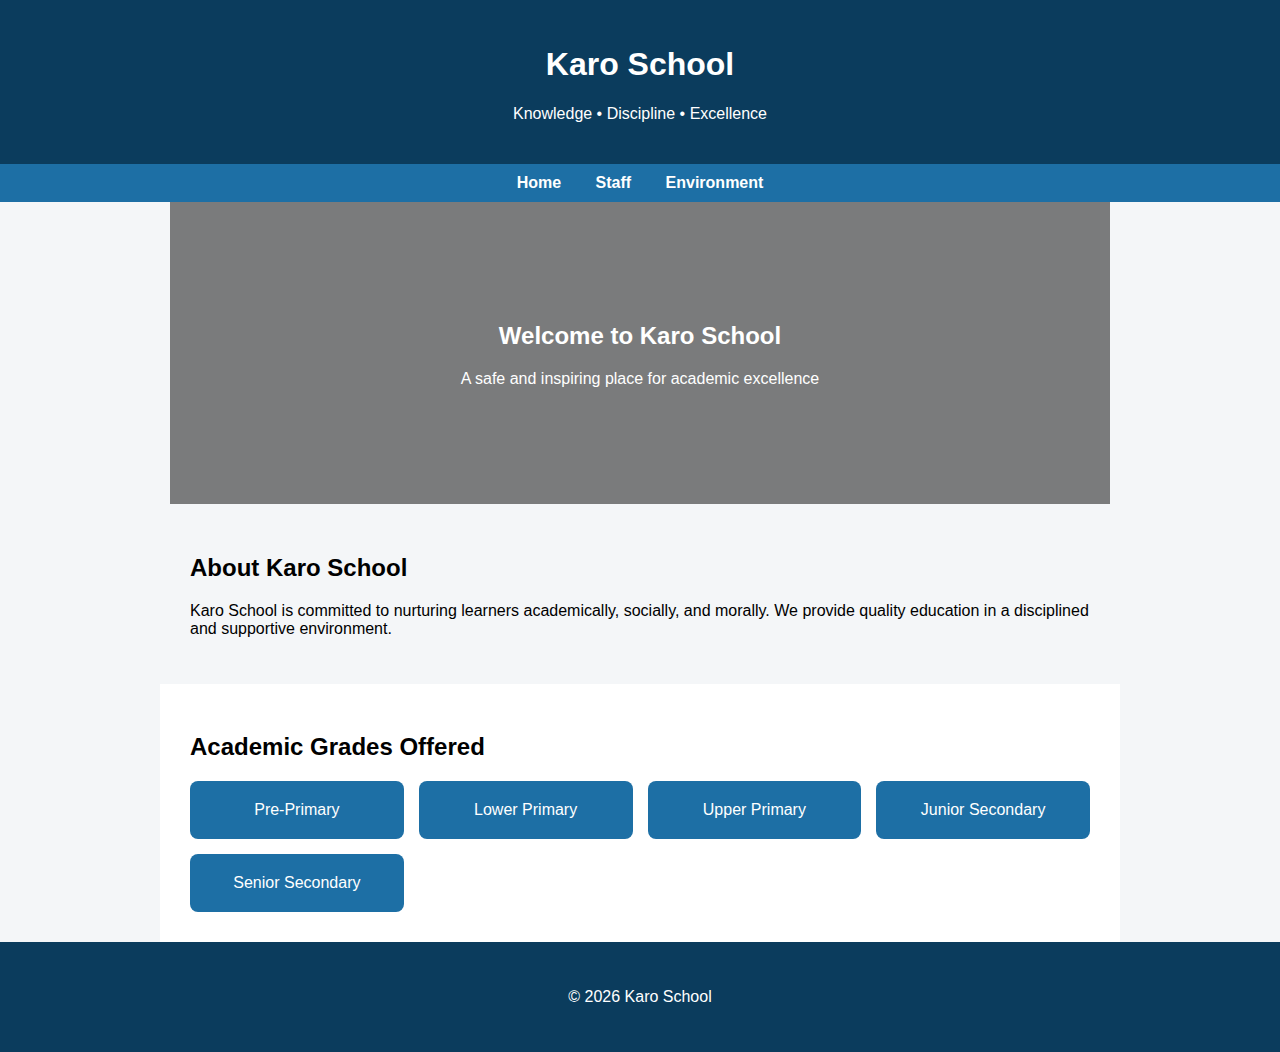
<file: index.html>
<!DOCTYPE html>
<html lang="en">
<head>
  <meta charset="UTF-8">
  <title>Karo School | Home</title>
  <link rel="stylesheet" href="style.css">
</head>
<body>

<header>
  <h1>Karo School</h1>
  <p>Knowledge • Discipline • Excellence</p>
</header>

<nav>
  <a href="index.html">Home</a>
  <a href="staff.html">Staff</a>
  <a href="environment.html">Environment</a>
</nav>

<section class="hero">
  <h2>Welcome to Karo School</h2>
  <p>A safe and inspiring place for academic excellence</p>
</section>

<section>
  <h2>About Karo School</h2>
  <p>
    Karo School is committed to nurturing learners academically,
    socially, and morally. We provide quality education in a
    disciplined and supportive environment.
  </p>
</section>

<section class="light">
  <h2>Academic Grades Offered</h2>
  <div class="grades">
    <div>Pre-Primary</div>
    <div>Lower Primary</div>
    <div>Upper Primary</div>
    <div>Junior Secondary</div>
    <div>Senior Secondary</div>
  </div>
</section>

<footer>
  <p>© 2026 Karo School</p>
</footer>

</body>
</html>
</file>
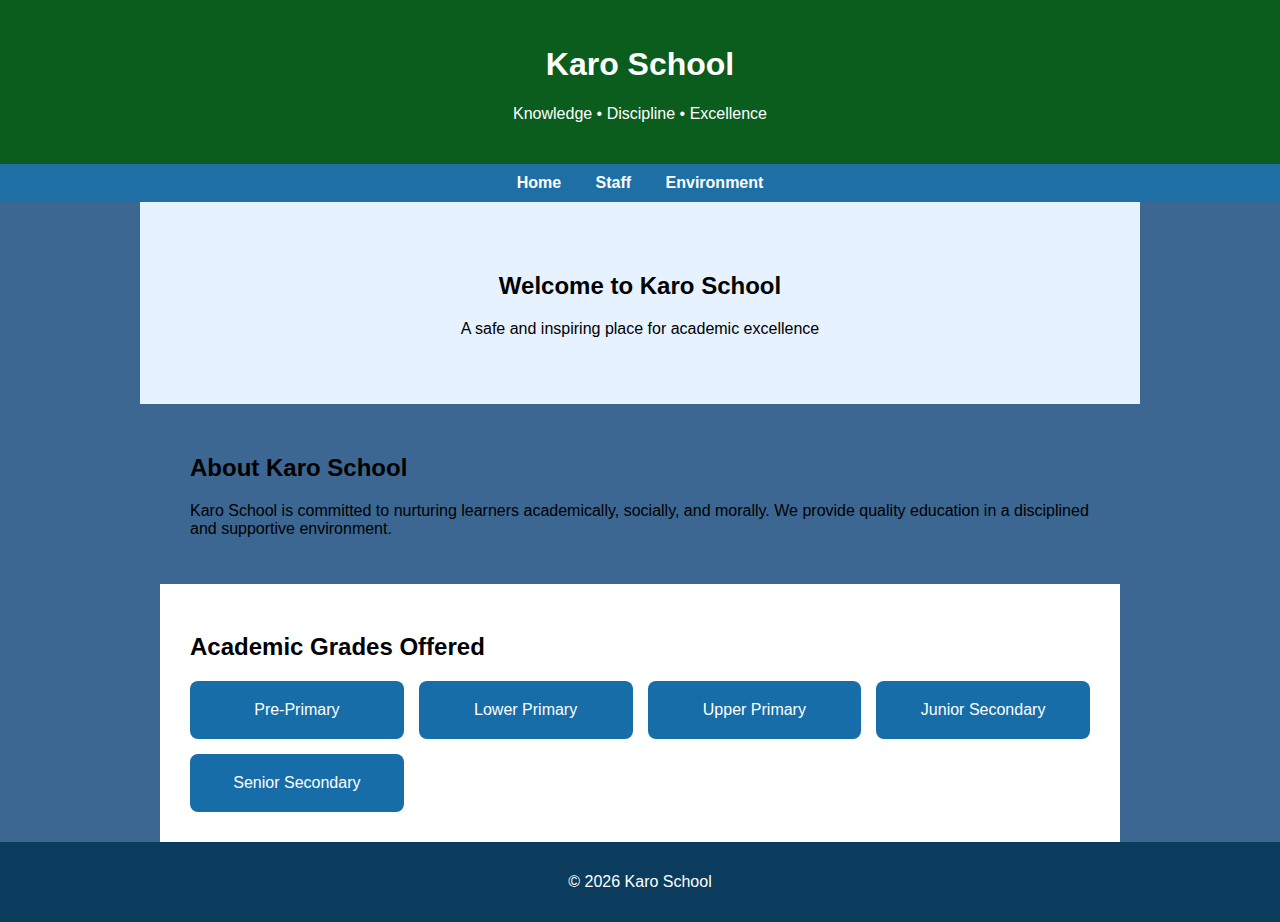
<file: pages/index.html>
<!DOCTYPE html>
<html lang="en">
<head>
  <meta charset="UTF-8">
  <title>Karo School | Home</title>
  <link rel="stylesheet" href="style.css">
</head>
<body>

<header>
  <h1>Karo School</h1>
  <p>Knowledge • Discipline • Excellence</p>
</header>

<nav>
  <a href="pages/index.html">Home</a>
  <a href="pages/staff.html">Staff</a>
  <a href="pages/environment.html">Environment</a>
</nav>

<section class="hero">
  <h2>Welcome to Karo School</h2>
  <p>A safe and inspiring place for academic excellence</p>
</section>

<section>
  <h2>About Karo School</h2>
  <p>
    Karo School is committed to nurturing learners academically,
    socially, and morally. We provide quality education in a
    disciplined and supportive environment.
  </p>
</section>

<section class="light">
  <h2>Academic Grades Offered</h2>
  <div class="grades">
    <div>Pre-Primary</div>
    <div>Lower Primary</div>
    <div>Upper Primary</div>
    <div>Junior Secondary</div>
    <div>Senior Secondary</div>
  </div>
</section>

<footer>
  <p>© 2026 Karo School</p>
</footer>
<script src="script.js"></script>
</body>
</html>
</file>
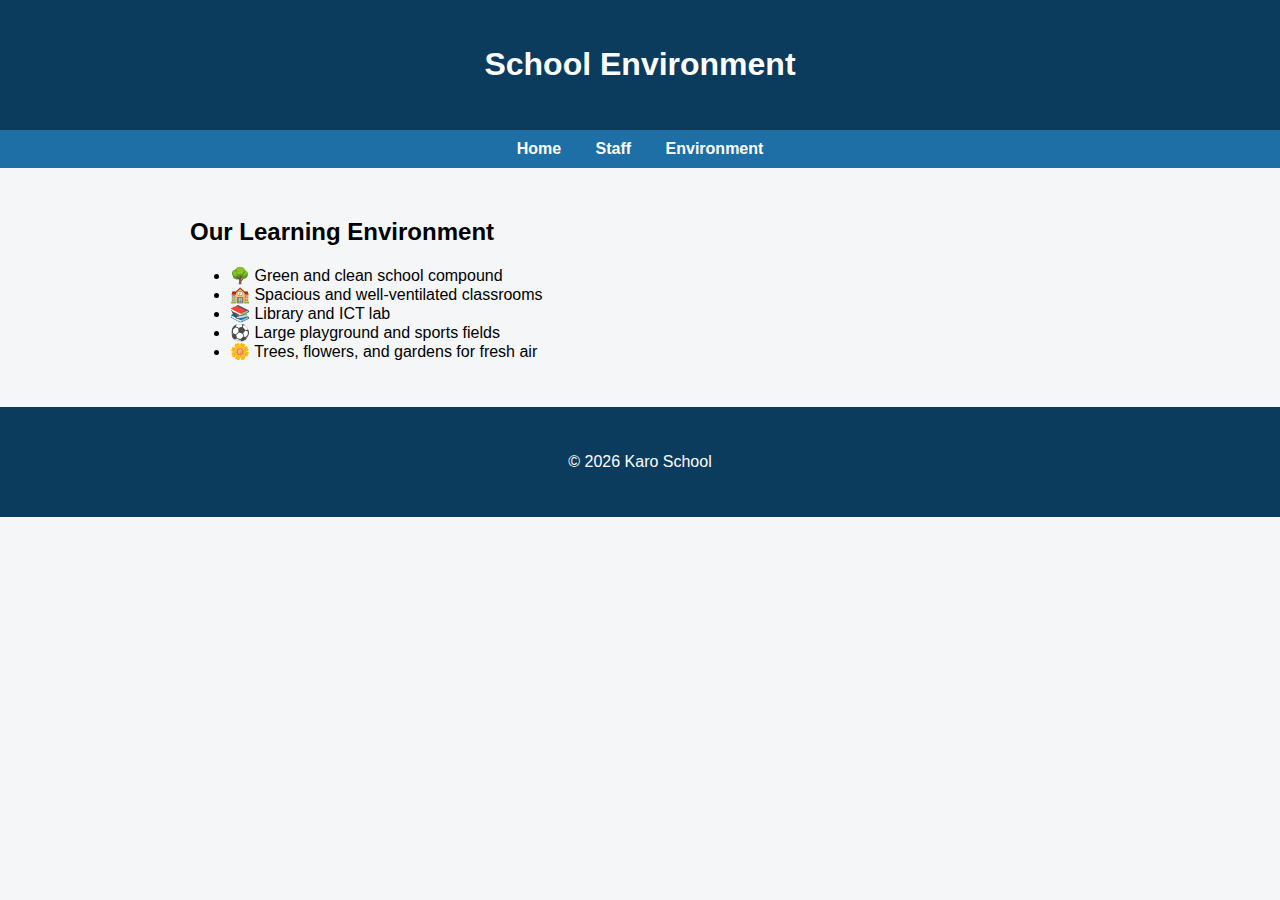
<file: enviroment.html>
<!DOCTYPE html>
<html lang="en">
<head>
  <meta charset="UTF-8">
  <title>Karo School | Environment</title>
  <link rel="stylesheet" href="style.css">
</head>
<body>

<header>
  <h1>School Environment</h1>
</header>

<nav>
  <a href="pages/index.html">Home</a>
  <a href="pages/staff.html">Staff</a>
  <a href="pages/environment.html">Environment</a>
</nav>

<section>
  <h2>Our Learning Environment</h2>
  <ul>
    <li>🌳 Green and clean school compound</li>
    <li>🏫 Spacious and well-ventilated classrooms</li>
    <li>📚 Library and ICT lab</li>
    <li>⚽ Large playground and sports fields</li>
    <li>🌼 Trees, flowers, and gardens for fresh air</li>
  </ul>
</section>

<footer>
  <p>© 2026 Karo School</p>
</footer>
<script src="script.js"></script>
</body>
</html>
</file>
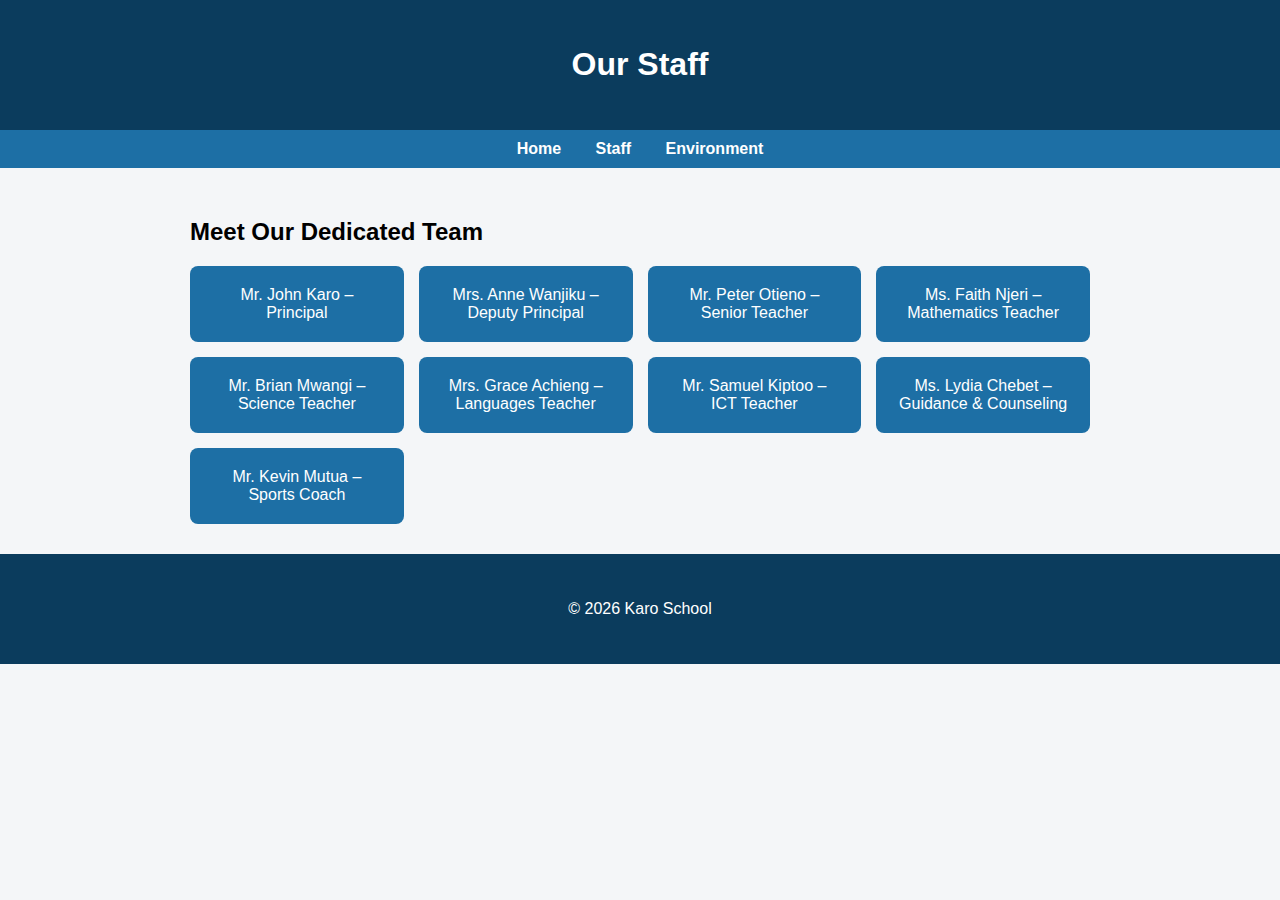
<file: staff.html>
<!DOCTYPE html>
<html lang="en">
<head>
  <meta charset="UTF-8">
  <title>Karo School | Staff</title>
  <link rel="stylesheet" href="style.css">
</head>
<body>

<header>
  <h1>Our Staff</h1>
</header>

<nav>
  <a href="index.html">Home</a>
  <a href="staff.html">Staff</a>
  <a href="environment.html">Environment</a>
</nav>

<section>
  <h2>Meet Our Dedicated Team</h2>

  <div class="staff">
    <div>Mr. John Karo – Principal</div>
    <div>Mrs. Anne Wanjiku – Deputy Principal</div>
    <div>Mr. Peter Otieno – Senior Teacher</div>
    <div>Ms. Faith Njeri – Mathematics Teacher</div>
    <div>Mr. Brian Mwangi – Science Teacher</div>
    <div>Mrs. Grace Achieng – Languages Teacher</div>
    <div>Mr. Samuel Kiptoo – ICT Teacher</div>
    <div>Ms. Lydia Chebet – Guidance & Counseling</div>
    <div>Mr. Kevin Mutua – Sports Coach</div>
  </div>
</section>

<footer>
  <p>© 2026 Karo School</p>
</footer>

</body>
</html>
</file>
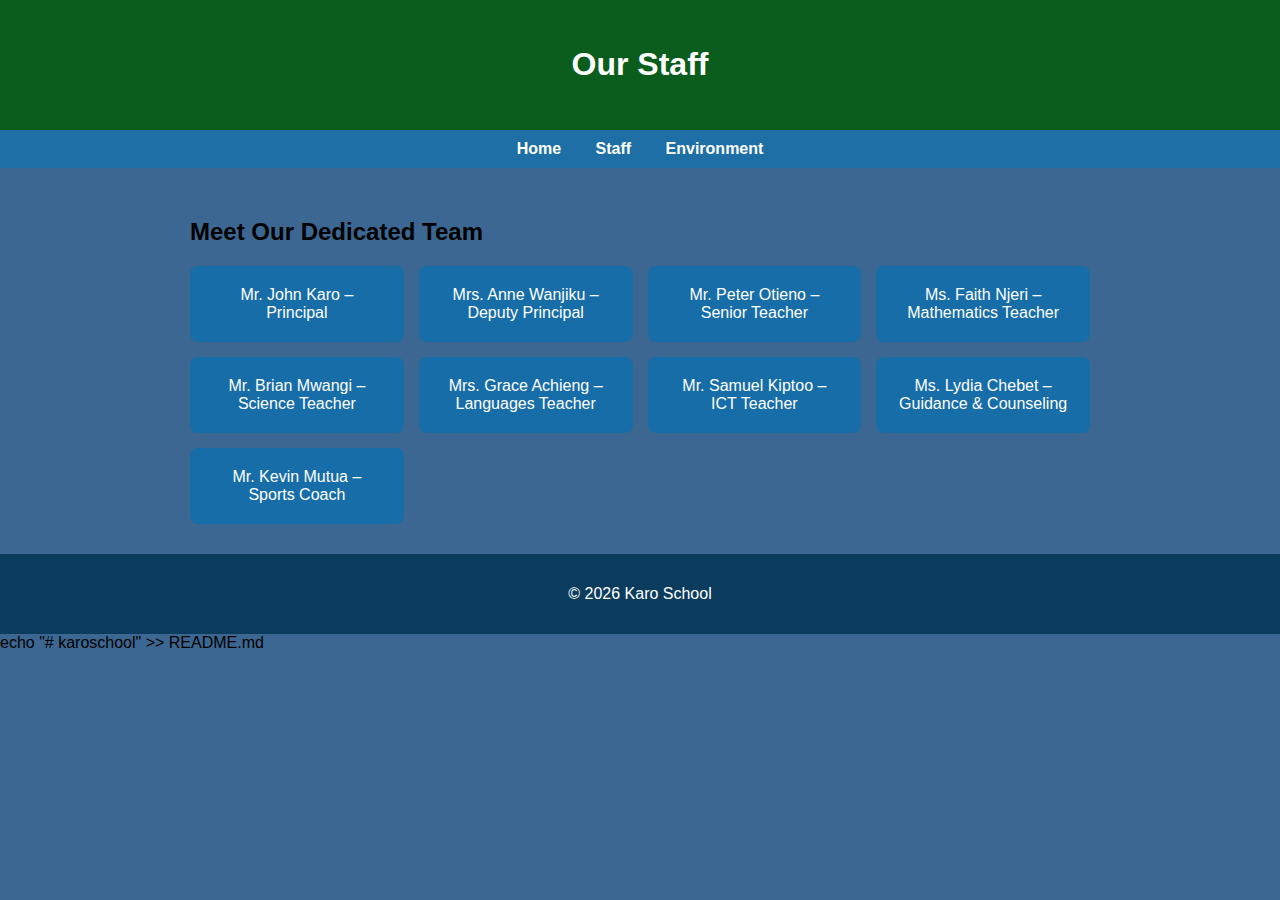
<file: pages/staff.html>
<!DOCTYPE html>
<html lang="en">
<head>
  <meta charset="UTF-8">
  <title>Karo School | Staff</title>
  <link rel="stylesheet" href="style.css">
</head>
<body>

<header>
  <h1>Our Staff</h1>
</header>

<nav>
  <a href="pages/index.html">Home</a>
  <a href="pages/staff.html">Staff</a>
  <a href="environment.html">Environment</a>
</nav>

<section>
  <h2>Meet Our Dedicated Team</h2>

  <div class="staff">
    <div>Mr. John Karo – Principal</div>
    <div>Mrs. Anne Wanjiku – Deputy Principal</div>
    <div>Mr. Peter Otieno – Senior Teacher</div>
    <div>Ms. Faith Njeri – Mathematics Teacher</div>
    <div>Mr. Brian Mwangi – Science Teacher</div>
    <div>Mrs. Grace Achieng – Languages Teacher</div>
    <div>Mr. Samuel Kiptoo – ICT Teacher</div>
    <div>Ms. Lydia Chebet – Guidance & Counseling</div>
    <div>Mr. Kevin Mutua – Sports Coach</div>
  </div>
</section>

<footer>
  <p>© 2026 Karo School</p>
</footer>
<script src="script.js"></script>echo "# karoschool" >> README.md
</body>
</html>
</file>
<file: style.css>
body {
  margin: 0;
  font-family: Arial, sans-serif;
  background: #f4f6f8;
}

header {
  background: #0b3c5d;
  color: white;
  text-align: center;
  padding: 25px;
}

nav {
  background: #1d6fa5;
  text-align: center;
  padding: 10px;
}

nav a {
  color: white;
  margin: 0 15px;
  text-decoration: none;
  font-weight: bold;
}

.hero {
  background: linear-gradient(rgba(0,0,0,0.5), rgba(0,0,0,0.5)),
              url('https://images.unsplash.com/photo-1509062522246-3755977927d7');
  background-size: cover;
  color: white;
  padding: 100px 20px;
  text-align: center;
}

section {
  max-width: 900px;
  margin: auto;
  padding: 30px;
}

.light {
  background: white;
}

.grades, .staff {
  display: grid;
  grid-template-columns: repeat(auto-fit, minmax(200px, 1fr));
  gap: 15px;
}

.grades div, .staff div {
  background: #1d6fa5;
  color: white;
  padding: 20px;
  border-radius: 8px;
  text-align: center;
}

footer {
  background: #0b3c5d;
  color: white;
  text-align: center;
  padding: 15px;
}

/* Stats Section */
.stats {
  display: grid;
  grid-template-columns: repeat(auto-fit, minmax(150px, 1fr));
  text-align: center;
  padding: 40px;
  background: #0b3c5d;
  color: white;
}

.stats h3 {
  font-size: 28px;
  margin: 0;
}

/* Staff Cards */
.staff-card {
  background: white;
  padding: 20px;
  border-radius: 8px;
  box-shadow: 0 4px 8px rgba(0,0,0,0.1);
  text-align: center;
}

/* Gallery */
.gallery {
  display: grid;
  grid-template-columns: repeat(auto-fit, minmax(200px, 1fr));
  gap: 15px;
}

.gallery img {
  width: 100%;
  border-radius: 8px;
}

/* Better Footer */
footer {
  background: #0b3c5d;
  color: white;
  padding: 30px;
  text-align: center;
}

.compound-section {
  display: grid;
  grid-template-columns: repeat(auto-fit, minmax(300px, 1fr));
  align-items: center;
  gap: 20px;
  padding: 40px 20px;
}

.compound-image img {
  width: 100%;
  border-radius: 10px;
}
</file>
<file: pages/style.css>
body {
  margin: 0;
  font-family: Arial, sans-serif;
  background: #3b6792;
}

header {
  background: #0b5d1d;
  color: white;
  text-align: center;
  padding: 25px;
}

nav {
  background: #1d6fa5;
  text-align: center;
  padding: 10px;
}

nav a {
  color: white;
  margin: 0 15px;
  text-decoration: none;
  font-weight: bold;
}

.hero {
  background: #e6f2ff;
  padding: 50px;
  text-align: center;
}

section {
  max-width: 900px;
  margin: auto;
  padding: 30px;
}

.light {
  background: white;
}

.grades, .staff {
  display: grid;
  grid-template-columns: repeat(auto-fit, minmax(200px, 1fr));
  gap: 15px;
}

.grades div, .staff div {
  background: #176da7;
  color: white;
  padding: 20px;
  border-radius: 8px;
  text-align: center;
}

footer {
  background: #0b3c5d;
  color: white;
  text-align: center;
  padding: 15px;
}
</file>
